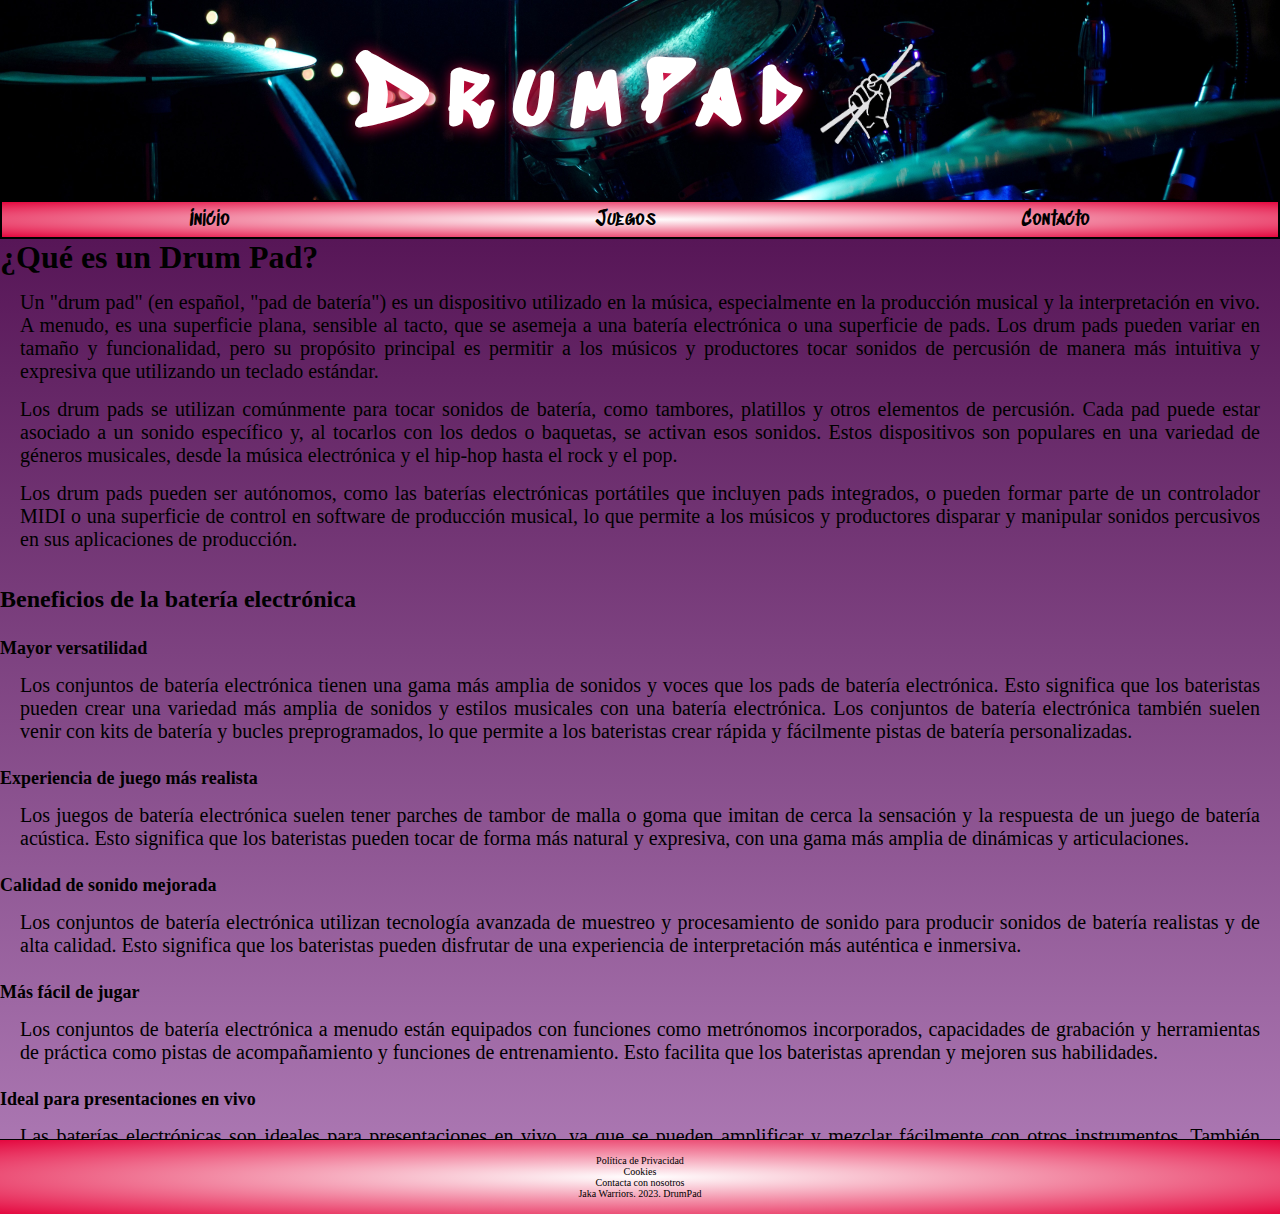
<file: index.html>
<!DOCTYPE html>
<html lang="es">
  <head>
    <meta charset="UTF-8" />
    <meta name="viewport" content="width=device-width, initial-scale=1.0" />
    <meta name="copyright" content="Equipo1 2023 HaB" />
    <meta name="description" content="Página web de una batería interactiva" />
    <meta
      name="keywords"
      content="batería, bateria interactiva, juego, juego interactiva"
    />
    <meta name="author" content="Naxo, Geral, Pedro, María" />
    <title>Drum Pad</title>
    <!--<a href="https://www.flaticon.es/iconos-gratis/tambor" title="tambor iconos">Tambor iconos creados por Freepik - Flaticon<!-->
    <link rel="icon" href="/image/tambor.png" title="favicon Drum" />
    <link rel="preconnect" href="https://fonts.googleapis.com" />
    <link rel="preconnect" href="https://fonts.gstatic.com" crossorigin />
    <link
      href="https://fonts.googleapis.com/css2?family=Quicksand:wght@300;400;500;700&family=Sedgwick+Ave+Display&display=swap"
      rel="stylesheet"
    />
    <link
      href="https://fonts.googleapis.com/css2?family=Quicksand:wght@300;400;500;700&family=Sedgwick+Ave+Display&family=Shadows+Into+Light&display=swap"
      rel="stylesheet"
    />
    <link rel="stylesheet" type="text/css" href="/css/style.css" />
  </head>
  <body>
    <header>
      <h1>
        DrumPad
        <img
          class="imgprincipal"
          src="/image/baquetasLogo.png"
          alt="Logo Principal"
        />
      </h1>
    </header>
    <nav>
      <ul class="menu">
        <li class="m1"><a href="index.html">Inicio</a></li>
        <li class="m2"><a href="/Html/juego.html">Juegos</a></li>
        <li class="m3"><a href="/Html/contacto.html">Contacto</a></li>
      </ul>
    </nav>
    <main>
      <h2>¿Qué es un Drum Pad?</h2>
      <p>
        Un "drum pad" (en español, "pad de batería") es un dispositivo utilizado
        en la música, especialmente en la producción musical y la interpretación
        en vivo. A menudo, es una superficie plana, sensible al tacto, que se
        asemeja a una batería electrónica o una superficie de pads. Los drum
        pads pueden variar en tamaño y funcionalidad, pero su propósito
        principal es permitir a los músicos y productores tocar sonidos de
        percusión de manera más intuitiva y expresiva que utilizando un teclado
        estándar.
      </p>
      <p>
        Los drum pads se utilizan comúnmente para tocar sonidos de batería, como
        tambores, platillos y otros elementos de percusión. Cada pad puede estar
        asociado a un sonido específico y, al tocarlos con los dedos o baquetas,
        se activan esos sonidos. Estos dispositivos son populares en una
        variedad de géneros musicales, desde la música electrónica y el hip-hop
        hasta el rock y el pop.
      </p>
      <p>
        Los drum pads pueden ser autónomos, como las baterías electrónicas
        portátiles que incluyen pads integrados, o pueden formar parte de un
        controlador MIDI o una superficie de control en software de producción
        musical, lo que permite a los músicos y productores disparar y manipular
        sonidos percusivos en sus aplicaciones de producción.
      </p>

      <h3>Beneficios de la batería electrónica</h3>
      <h4>Mayor versatilidad</h4>
      <p>
        Los conjuntos de batería electrónica tienen una gama más amplia de
        sonidos y voces que los pads de batería electrónica. Esto significa que
        los bateristas pueden crear una variedad más amplia de sonidos y estilos
        musicales con una batería electrónica. Los conjuntos de batería
        electrónica también suelen venir con kits de batería y bucles
        preprogramados, lo que permite a los bateristas crear rápida y
        fácilmente pistas de batería personalizadas.
      </p>
      <h4>Experiencia de juego más realista</h4>
      <p>
        Los juegos de batería electrónica suelen tener parches de tambor de
        malla o goma que imitan de cerca la sensación y la respuesta de un juego
        de batería acústica. Esto significa que los bateristas pueden tocar de
        forma más natural y expresiva, con una gama más amplia de dinámicas y
        articulaciones.
      </p>
      <h4>Calidad de sonido mejorada</h4>
      <p>
        Los conjuntos de batería electrónica utilizan tecnología avanzada de
        muestreo y procesamiento de sonido para producir sonidos de batería
        realistas y de alta calidad. Esto significa que los bateristas pueden
        disfrutar de una experiencia de interpretación más auténtica e
        inmersiva.
      </p>
      <h4>Más fácil de jugar</h4>
      <p>
        Los conjuntos de batería electrónica a menudo están equipados con
        funciones como metrónomos incorporados, capacidades de grabación y
        herramientas de práctica como pistas de acompañamiento y funciones de
        entrenamiento. Esto facilita que los bateristas aprendan y mejoren sus
        habilidades.
      </p>
      <h4>Ideal para presentaciones en vivo</h4>
      <p>
        Las baterías electrónicas son ideales para presentaciones en vivo, ya
        que se pueden amplificar y mezclar fácilmente con otros instrumentos.
        También ofrecen mayor consistencia y control sobre el sonido de la
        batería, asegurando que el sonido del baterista sea siempre consistente
        y balanceado con el resto de la banda.
      </p>
    </main>

    <footer>
      <ul class="footer1">
        <li class="f1"><a href="#">Política de Privacidad</a></li>
        <li class="f2"><a href="#">Cookies</a></li>
        <li class="f3">
          <a href="/Html/contacto.html">Contacta con nosotros</a>
        </li>
        <li class="f4">Jaka Warriors. 2023. DrumPad</li>
      </ul>
    </footer>
  </body>
</html>
</file>
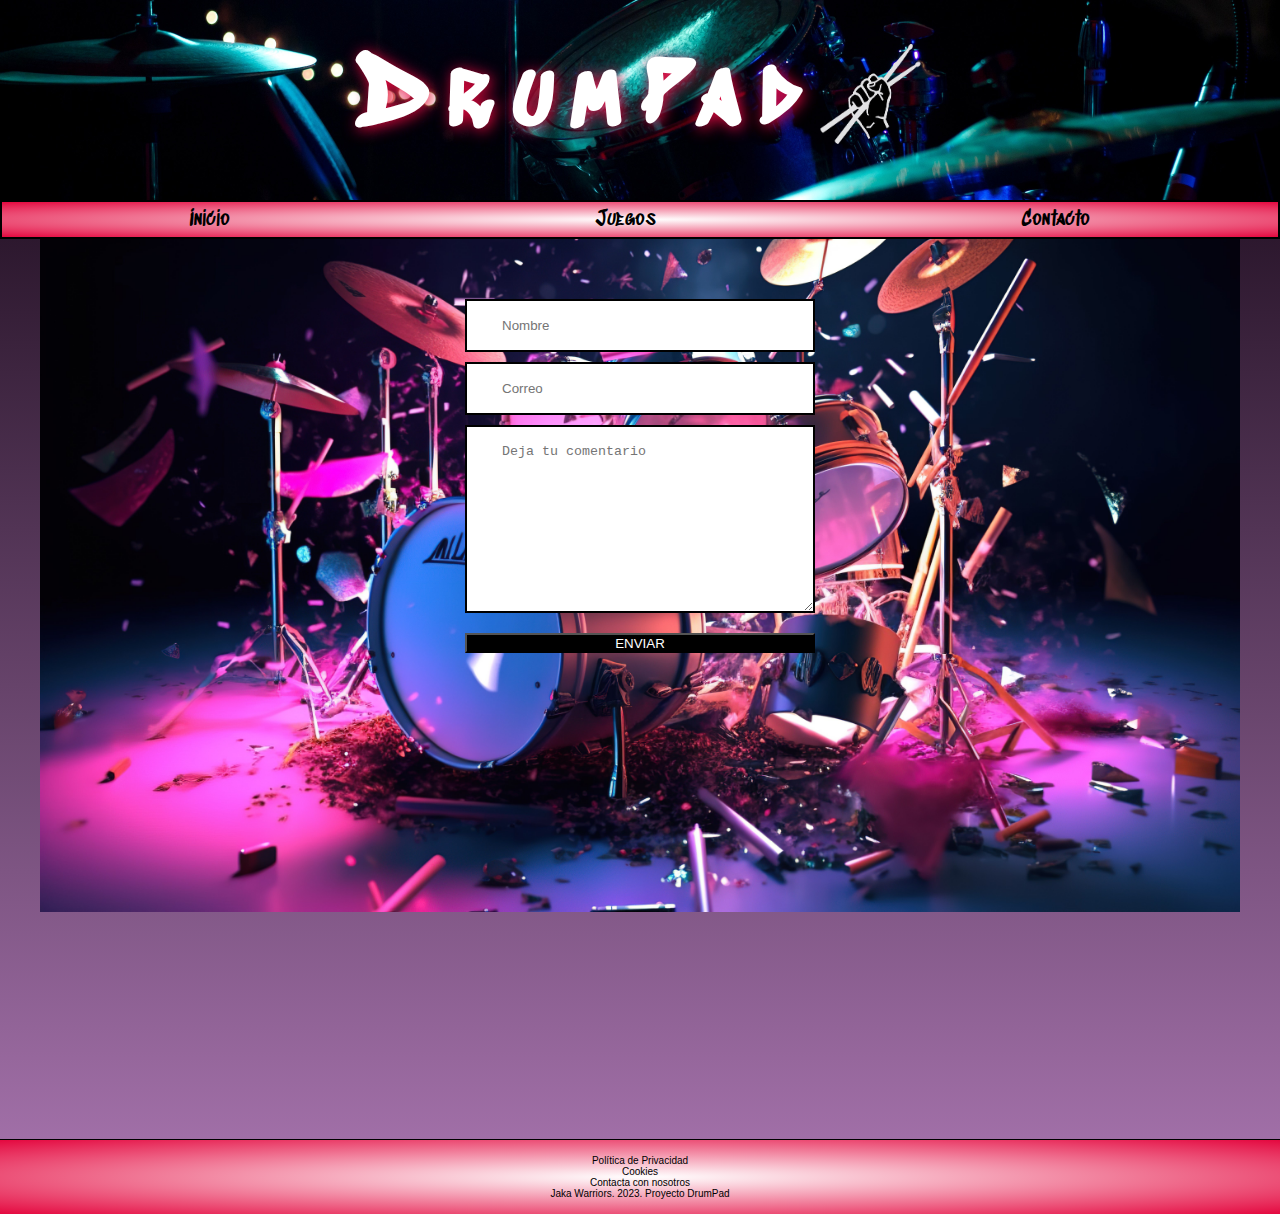
<file: Html/contacto.html>
<!DOCTYPE html>
<html lang="es">
  <head>
    <meta charset="UTF-8" />
    <meta name="viewport" content="width=device-width, initial-scale=1.0" />
    <meta name="copyright" content="Equipo1 2023 HaB" />
    <meta name="description" content="Página web de una batería interactiva" />
    <meta
      name="keywords"
      content="batería, bateria interactiva, juego, juego interactiva"
    />
    <meta name="author" content="Naxo, Geral, Pedro, María" />
    <title>Drum Pad</title>
    <!--<a href="https://www.flaticon.es/iconos-gratis/tambor" title="tambor iconos">Tambor iconos creados por Freepik - Flaticon<!-->
    <link rel="icon" href="/image/tambor.png" title="favicon Drum" />
    <link rel="preconnect" href="https://fonts.googleapis.com" />
    <link rel="preconnect" href="https://fonts.gstatic.com" crossorigin />
    <link
      href="https://fonts.googleapis.com/css2?family=Quicksand:wght@300;400;500;700&family=Sedgwick+Ave+Display&display=swap"
      rel="stylesheet"
    />
    <link
      href="https://fonts.googleapis.com/css2?family=Quicksand:wght@300;400;500;700&family=Sedgwick+Ave+Display&family=Shadows+Into+Light&display=swap"
      rel="stylesheet"
    />
    <link rel="stylesheet" type="text/css" href="/css/contacto.css" />
  </head>
  <body>
    <header>
      <h1>
        DrumPad<img
          class="imgprincipal"
          src="/image/baquetasLogo.png"
          alt="Logo Principal"
        />
      </h1>
    </header>
    <nav>
      <ul class="menu">
        <li class="m1"><a class="a1" href="/index.html">Inicio</a></li>
        <li class="m2"><a class="a2" href="/Html/juego.html">Juegos</a></li>
        <li class="m3">
          <a class="a3" href="/Html/contacto.html">Contacto</a>
        </li>
      </ul>
    </nav>
    <main>
      <div class="formcontacto">
        <form
          action="https://formsubmit.co/habdevelopers4@gmail.com"
          method="POST"
        >
          <input
            class="campo"
            name="nombre"
            type="text"
            placeholder="Nombre"
            required
          />
          <input
            class="campo"
            name="correo"
            type="email"
            placeholder="Correo"
            required
          />
          <textarea
            class="campo"
            name="textarea"
            cols="30"
            rows="10"
            placeholder="Deja tu comentario"
            required
          ></textarea>
          <input class="btn-1" type="submit" value="ENVIAR" />
        </form>
      </div>
    </main>

    <footer>
      <ul class="footer1">
        <li class="f1"><a href="#">Política de Privacidad</a></li>
        <li class="f2"><a href="#">Cookies</a></li>
        <li class="f3">
          <a href="/Html/contacto.html">Contacta con nosotros</a>
        </li>
        <li class="f4">Jaka Warriors. 2023. Proyecto DrumPad</li>
      </ul>
    </footer>
  </body>
</html>
</file>
<file: css/style.css>
/* Reseteo de todos los valores de los elementos por defecto */
*,
*::after,
*::before {
  margin: 0; /* Resetedo de margin */
  padding: 0; /* Resetedo de padding */
  box-sizing: inherit; /* Hereda box-sizing de elementos padre */
}

/* Setting base styles for HTML */
html {
  font-size: 62.5%; /* Trabajar con 1 rem = 10px (font-size=10px) (62.5% de 16px) */
  box-sizing: border-box; /* Setea box-sizing a border-box */
}

/* Estilos para el body body */



/*                                                                            HEADER                                                                    */

header{
    background-image: url("/image/drum.jpg") ;
    background-size: cover;
    background-position: center;
    height: 200px;
    z-index: 1;
    position: relative;
    text-align: center;
}

h1{
    z-index: 2;
    font-size: 9rem;
    font-family: 'Sedgwick Ave Display', cursive;
    position: absolute;
    display: flex;
    top: 50%;
    left: 50%;
    transform: translate(-50%, -50%);
    letter-spacing: 2rem;
    color:white;
    text-align: center;
    text-shadow:2px 2px 15px rgb(228, 8, 63);
    justify-content: space-evenly;
}

.imgprincipal{
    z-index: 999;
    width: 100px;
    height: 100px;

}


/*NAV                                                                     */


.menu{
   display: flex;
   list-style-type: none;
   justify-content: space-around;
   font-family: 'Sedgwick Ave Display', cursive;
   font-size: 2rem;  
   border: 2px solid black;   
   padding: 5px; 
   background:radial-gradient(farthest-corner, white, rgb(228, 8, 63));
}

a{
    text-decoration: none;
    color: rgb(0, 0, 0);  
}

a:hover{
    text-decoration: none;
    color: rgb(90, 90, 90);  
}

/*MAIN                                                                   */
main{
    height: 100vh;
    overflow:auto;
    background: linear-gradient(to bottom, #571657, #aa76b1);
}
h2{
    font-size: xx-large;
}
p{
    font-size: 2rem;
    margin-top: 15px;
    text-align: justify;
    margin-left: 20px;
        margin-right: 20px;
}

h3{
    font-size: x-large;
    margin-top: 35px;
}
h4{
    font-size: large;
    margin-top: 25px;
}


/*FOOTER                                                                    */

footer{
    margin-bottom: 0;
    padding-bottom: 0;
    display: block;
    text-align: center;
    justify-content: center;
    border-top: 1px solid black;
    background:radial-gradient(farthest-corner, white, rgb(228, 8, 63));
    
}
.footer1{
    list-style-type: none;
    padding: 15px;
    top: 50%;
    left: 50%;
    padding-top:1.5rem;
}


@media (max-width: 1164px) and (max-height: 966px)  {
    main {
        background-image: none; 
        background: linear-gradient(to bottom, #571657, #aa76b1);
        background-repeat: no-repeat;
        background-size:  100%;
        background-repeat: no-repeat;
        background-position: center end;
        width: 100vw;
        height: 100vh;
        
        
    }
    p {
        font-size: 15px;
        margin-left: 10px;
        margin-right: 10px;
        margin-bottom: 20px;
    }

    h3, h4 {
        margin-left: 10px;
    }
    nav{
        width: 100%;
    }
    header{
        height: 100px;
        width: 100%;

    }
body {
    width: 100%;
}
    footer{
        width: 100%;

    }


    h1{
        z-index: 2;
        font-size: 20px;
        font-family: 'Sedgwick Ave Display', cursive;
        position: absolute;
        display: flex;
        top: 50%;
        left: 50%;
        transform: translate(-50%, -50%);
        letter-spacing: 2rem;
        color:white;
        text-align: center;
        text-shadow:2px 2px 15px rgb(228, 8, 63);
        justify-content: space-evenly;
        margin-left: 20px;
        margin-top: 10px;
    }
    
    .imgprincipal{
        z-index: 999;
        width: 30px;
        height: 30px;
    
    }
    
}
</file>
<file: css/contacto.css>
/* Reseteo de todos los valores de los elementos por defecto */
*,
*::after,
*::before {
  margin: 0; /* Resetedo de margin */
  padding: 0; /* Resetedo de padding */
  box-sizing: inherit; /* Hereda box-sizing de elementos padre */
}

/* Setting base styles for HTML */
html {
    width: 100%;
  font-size: 62.5%; /* Trabajar con 1 rem = 10px (font-size=10px) (62.5% de 16px) */
  box-sizing: border-box; /* Setea box-sizing a border-box */
}

/* Estilos para el body body */
body {
  font-family: "Montserrat", sans-serif; /* Fuente por defecto */
  margin: 0; /* Resetedo de margin */
  padding: 0; /* Resetedo de padding */
  box-sizing: border-box; /* Asegura que padding y border son incluidos en width/height total*/
  background: linear-gradient(to bottom, #0e010e, #aa76b1);
  background-repeat: no-repeat;
  

}




/*HEADER                                                                    */

header{
    background-image: url("/image/drum.jpg") ;
    background-size: cover;
    background-position: center;
    height: 200px;
    z-index: 1;
    position: relative;
    text-align: center;
}

h1{
    z-index: 2;
    font-size: 9rem;
    font-family: 'Sedgwick Ave Display', cursive;
    position: absolute;
    display: flex;
    top: 50%;
    left: 50%;
    transform: translate(-50%, -50%);
    letter-spacing: 2rem;
    color:white;
    text-align: center;
    text-shadow:2px 2px 15px rgb(228, 8, 63);
    justify-content: space-evenly;
}

.imgprincipal{
    z-index: 999;
    width: 100px;
    height: 100px;

}




/*NAV                                                                     */


.menu{
   display: flex;
   list-style-type: none;
   font-family: 'Sedgwick Ave Display', cursive;
   justify-content: space-around;
   font-size: 2rem;  
   border: 2px solid black;   
   padding: 5px;  
   background:radial-gradient(farthest-corner, white, rgb(228, 8, 63));
}

a{
    text-decoration: none;
    color: rgb(0, 0, 0);  
}

a:hover{
    text-decoration: none;
    color: rgb(90, 90, 90); 
}

/*MAIN                                                                   */
main{
    height: 100vh;
    
    overflow:auto;
    background: linear-gradient(to bottom, #0e010e, #aa76b1);
    background-repeat: no-repeat;
    margin-left: 40px;
    margin-right: 40px;
    background-image:url("/image/drum2.jpg") ;
    background-size:  100%;
    background-repeat: no-repeat;
    background-position: center end;
}




form{
    display: flex;
    flex-direction: column;
    width: 80%; 
    max-width: 350px; 
    margin:5% auto;
    
        
}

.campo{
    background-color: #ffffff;
    padding: 17px 35px;
    outline: none;
    color: #444242;
    border: 2px solid rgb(0, 0, 0);
    margin-bottom: 10px;
    width: 100%; 
    
}

.btn-1{
    background-color: rgb(0, 0, 0);
   
    height: 2rem;
    color: white;
    width: 100%; 
    margin-top: 10px;
}




/*FOOTER                                                                    */

footer{
    margin-bottom: 0;
    padding-bottom: 0;
    display: block;
    text-align: center;
    justify-content: center;
    border-top: 1px solid black;
    background:radial-gradient(farthest-corner, white, rgb(228, 8, 63));
    
}
.footer1{
    list-style-type: none;
    padding: 15px;
    top: 50%;
    left: 50%;
    padding-top:1.5rem;
}








@media (max-width: 1164px) and (max-height: 966px)  {
    main {
        background-image: none; 
        background: linear-gradient(to bottom, #0e010e, #aa76b1);
        background-repeat: no-repeat;
        background-size:  100%;
        background-repeat: no-repeat;
        background-position: center end;
        width: 80%;
        height: 100%;
    }
    

    body{
        margin-bottom: 100%;
    }
    nav{
        width: 100%;
    }
    header{
        height: 100px;
        width: 100%;

    }

    footer{
        width: 100%;

    }


    h1{
        z-index: 2;
        font-size: 20px;
        font-family: 'Sedgwick Ave Display', cursive;
        position: absolute;
        display: flex;
        top: 50%;
        left: 50%;
        transform: translate(-50%, -50%);
        letter-spacing: 2rem;
        color:white;
        text-align: center;
        text-shadow:2px 2px 15px rgb(228, 8, 63);
        justify-content: space-evenly;
        margin-left: 20px;
        margin-top: 10px;

    }
    
    formcontacto{

        width: 60%;
    }
    .imgprincipal{
        z-index: 999;
        width: 30px;
        height: 30px;
    
    }
    
}
</file>
